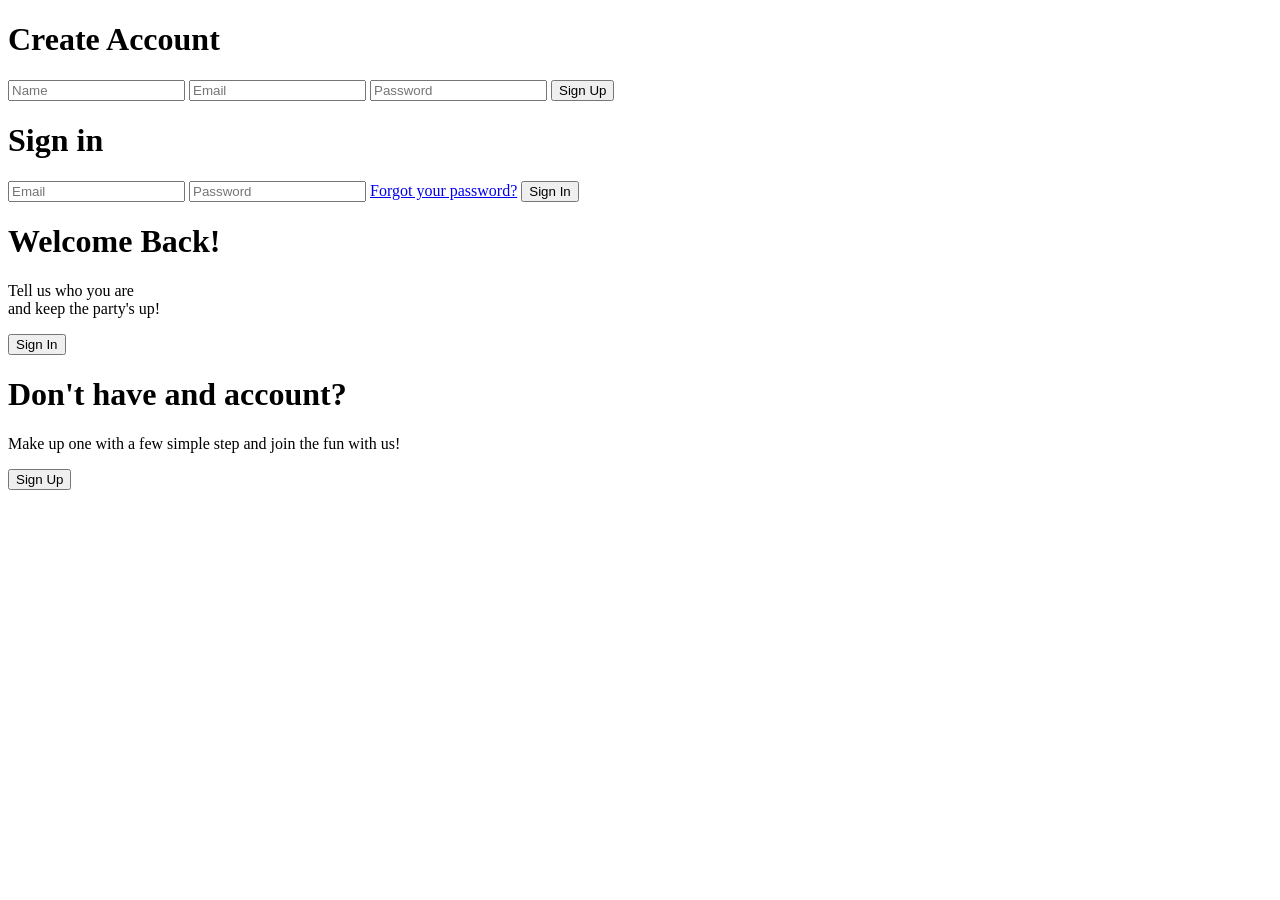
<file: application/views/login/login.html>
<!DOCTYPE html>
<html>
    <head>
        <link rel="stylesheet" href="login.css">
    </head>
    <body>
        
        <div class="container" id="container">
            <div class="form-container sign-up-container">
                <form action="#">
                    <h1>Create Account</h1>
                    <input type="text" placeholder="Name" />
                    <input type="email" placeholder="Email" />
                    <input type="password" placeholder="Password" />
                    <button>Sign Up</button>
                </form>
            </div>
            <div class="form-container sign-in-container">
                <form action="#">
                    <h1>Sign in</h1>
                    <input type="email" placeholder="Email" />
                    <input type="password" placeholder="Password" />
                    <a href="#">Forgot your password?</a>
                    <button>Sign In</button>
                </form>
            </div>
            <div class="overlay-container">
                <div class="overlay">
                    <div class="overlay-panel overlay-left">
                        <h1>Welcome Back!</h1>
                        <p>Tell us who you are<br/> and keep the party's up!</p>
                        <button class="ghost" id="signIn">Sign In</button>
                    </div>
                    <div class="overlay-panel overlay-right">
                        <h1>Don't have and account?</h1>
                        <p>Make up one with a few simple step and join the fun with us!</p>
                        <button class="ghost" id="signUp">Sign Up</button>
                    </div>
                </div>
            </div>
        </div>
        <script src="login.js"></script>
    </body>
</html>
</file>
<file: application/views/login/login.css>
@import url('https://fonts.googleapis.com/css?family=Montserrat:400,800');
/*
* {
	box-sizing: border-box;
}
*/
/*body {
	background: #f6f5f7;
	display: flex;
	justify-content: center;
	align-items: center;
	flex-direction: column;
	font-family: 'Montserrat', sans-serif;
	height: 100vh;
	margin: -20px 0 50px;
}
*/
/*h1 {
	font-weight: bold;
	margin: 0;
}

h2 {
	text-align: center;
}

p {
	font-size: 14px;
	font-weight: 100;
	line-height: 20px;
	letter-spacing: 0.5px;
	margin: 20px 0 30px;
}

span {
	font-size: 12px;
}

a {
	color: #333;
	font-size: 14px;
	text-decoration: none;
	margin: 15px 0;
}

button {
	border-radius: 20px;
	border: 1px solid #FF4B2B;
	background-color: #FF4B2B;
	color: #FFFFFF;
	font-size: 12px;
	font-weight: bold;
	padding: 12px 45px;
	letter-spacing: 1px;
	text-transform: uppercase;
	transition: transform 80ms ease-in;
}

button:active {
	transform: scale(0.95);
}

button:focus {
	outline: none;
}

button.ghost {
	background-color: transparent;
	border-color: #FFFFFF;
}

form {
	background-color: #FFFFFF;
	display: flex;
	align-items: center;
	justify-content: center;
	flex-direction: column;
	padding: 0 50px;
	height: 100%;
	text-align: center;
}

input {
	background-color: #eee;
	border: none;
	padding: 12px 15px;
	margin: 8px 0;
	width: 100%;
}

.container {
	background-color: #fff;
	border-radius: 10px;
  	box-shadow: 0 14px 28px rgba(0,0,0,0.25), 
			0 10px 10px rgba(0,0,0,0.22);
	position: relative;
	overflow: hidden;
	width: 768px;
	max-width: 100%;
	min-height: 480px;
}

.form-container {
	position: absolute;
	top: 0;
	height: 100%;
	transition: all 0.6s ease-in-out;
}

.sign-in-container {
	left: 0;
	width: 50%;
	z-index: 2;
}

.container.right-panel-active .sign-in-container {
	transform: translateX(100%);
}

.sign-up-container {
	left: 0;
	width: 50%;
	opacity: 0;
	z-index: 1;
}

.container.right-panel-active .sign-up-container {
	transform: translateX(100%);
	opacity: 1;
	z-index: 5;
	animation: show 0.6s;
}

@keyframes show {
	0%, 49.99% {
		opacity: 0;
		z-index: 1;
	}
	
	50%, 100% {
		opacity: 1;
		z-index: 5;
	}
}

.overlay-container {
	position: absolute;
	top: 0;
	left: 50%;
	width: 50%;
	height: 100%;
	overflow: hidden;
	transition: transform 0.6s ease-in-out;
	z-index: 100;
}

.container.right-panel-active .overlay-container{
	transform: translateX(-100%);
}

.overlay {
	background: #FF416C;
	background: -webkit-linear-gradient(to right, #FF4B2B, #FF416C);
	background: linear-gradient(to right, #FF4B2B, #FF416C);
	background-repeat: no-repeat;
	background-size: cover;
	background-position: 0 0;
	color: #FFFFFF;
	position: relative;
	left: -100%;
	height: 100%;
	width: 200%;
  	transform: translateX(0);
	transition: transform 0.6s ease-in-out;
}

.container.right-panel-active .overlay {
  	transform: translateX(50%);
}

.overlay-panel {
	position: absolute;
	display: flex;
	align-items: center;
	justify-content: center;
	flex-direction: column;
	padding: 0 40px;
	text-align: center;
	top: 0;
	height: 100%;
	width: 50%;
	transform: translateX(0);
	transition: transform 0.6s ease-in-out;
}

.overlay-left {
	transform: translateX(-20%);
}

.container.right-panel-active .overlay-left {
	transform: translateX(0);
}

.overlay-right {
	right: 0;
	transform: translateX(0);
}

.container.right-panel-active .overlay-right {
	transform: translateX(20%);
}

footer {
    background-color: #222;
    color: #fff;
    font-size: 14px;
    bottom: 0;
    position: fixed;
    left: 0;
    right: 0;
    text-align: center;
    z-index: 999;
}

footer p {
    margin: 10px 0;
}

footer i {
    color: red;
}

footer a {
    color: #3c97bf;
    text-decoration: none;
}*/
</file>
